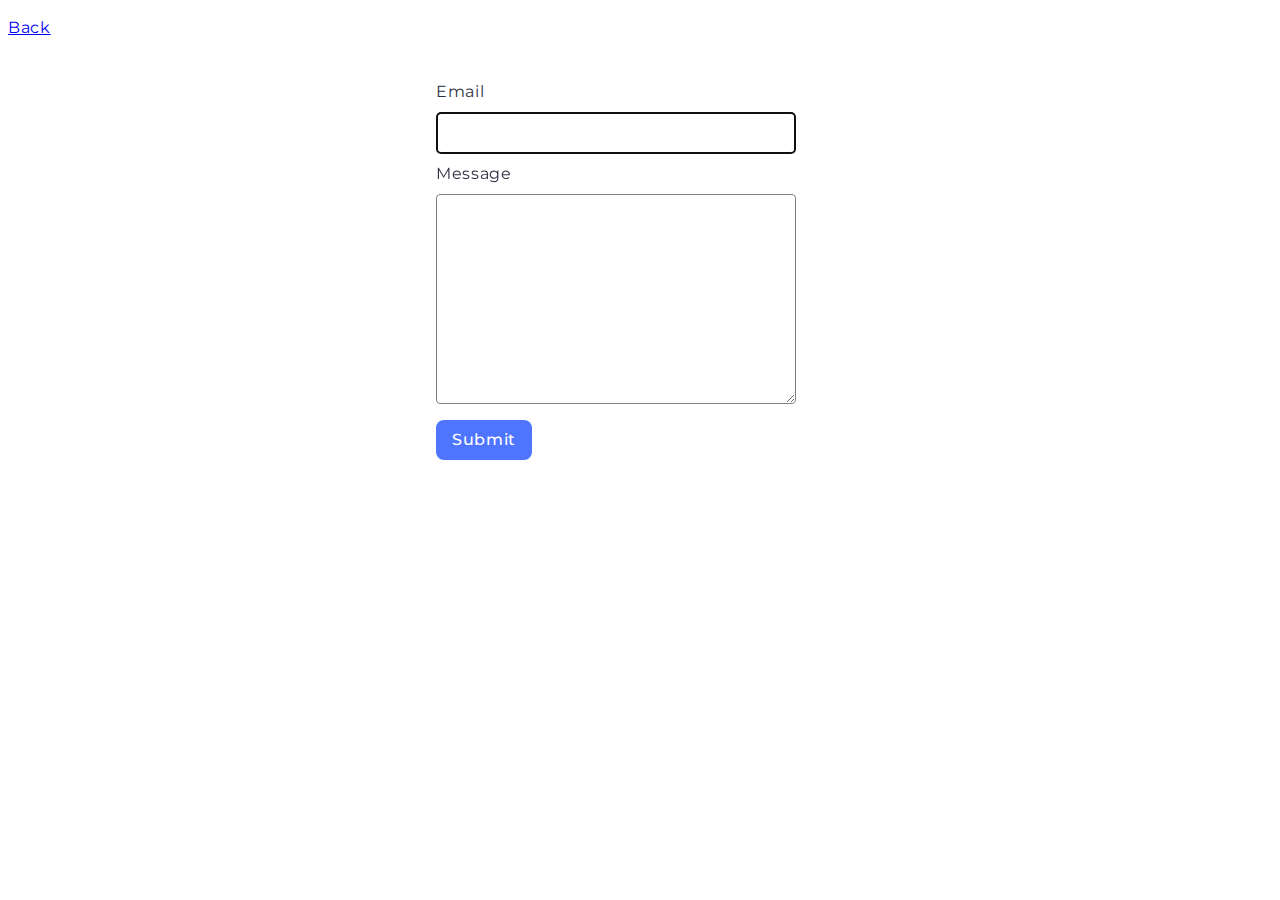
<file: src/2-form.html>
<!DOCTYPE html>
<html lang="en">
<head>
    <meta charset="UTF-8">
    <meta name="viewport" content="width=device-width, initial-scale=1.0">
    <title>Form</title>
    <link rel="stylesheet" href="./css/2-form.css" />
    <link rel="preconnect" href="https://fonts.googleapis.com">
    <link rel="preconnect" href="https://fonts.gstatic.com" crossorigin>
    <link href="https://fonts.googleapis.com/css2?family=Montserrat&display=swap" rel="stylesheet">
</head>
<body>
    <p><a href="index.html">Back</a></p>
    
    <form class="feedback-form" autocomplete="off">
        <label>
            Email
            <input type="email" name="email" autofocus />
        </label>
        <label>
            Message
            <textarea name="message" rows="8"></textarea>
        </label>
        <button type="submit">Submit</button>
    </form>

    <script src="./js/2-form.js" type="module"></script>
</body>
</html>
</file>
<file: src/css/2-form.css>
body {
    color: #2E2F42;
    font-family: 'Montserrat', sans-serif;
    font-size: 16px;
    line-height: 1.5;
    letter-spacing: 0.04em;
}

.feedback-form {
    padding: 24px;
    width: 408px;
    margin: 0 auto;
}

label {
    display: flex;
    flex-direction: column;
    gap: 8px;
    margin-bottom: 8px;
    width: 360px;
}

input, textarea {
    border-radius: 4px;
    border: 1px solid #808080;
    padding: 8px 16px;
    font-family: 'Montserrat', sans-serif;
    font-size: 16px;
    line-height: 1.5;
    letter-spacing: 0.04em;
}

input:hover,
textarea:hover {
    border: 1px solid #000;
}

button{
    margin-top: 8px;
    font-family: 'Montserrat', sans-serif;
    font-size: 16px;
    font-weight: 500;
    line-height: 1.5;
    letter-spacing: 0.04em;
    color: #FFF;
    padding: 8px 16px;
    border: none;
    border-radius: 8px;
    background-color: #4E75FF;
    cursor: pointer;
}

button:hover{
    background-color: #6C8CFF;
}
</file>
